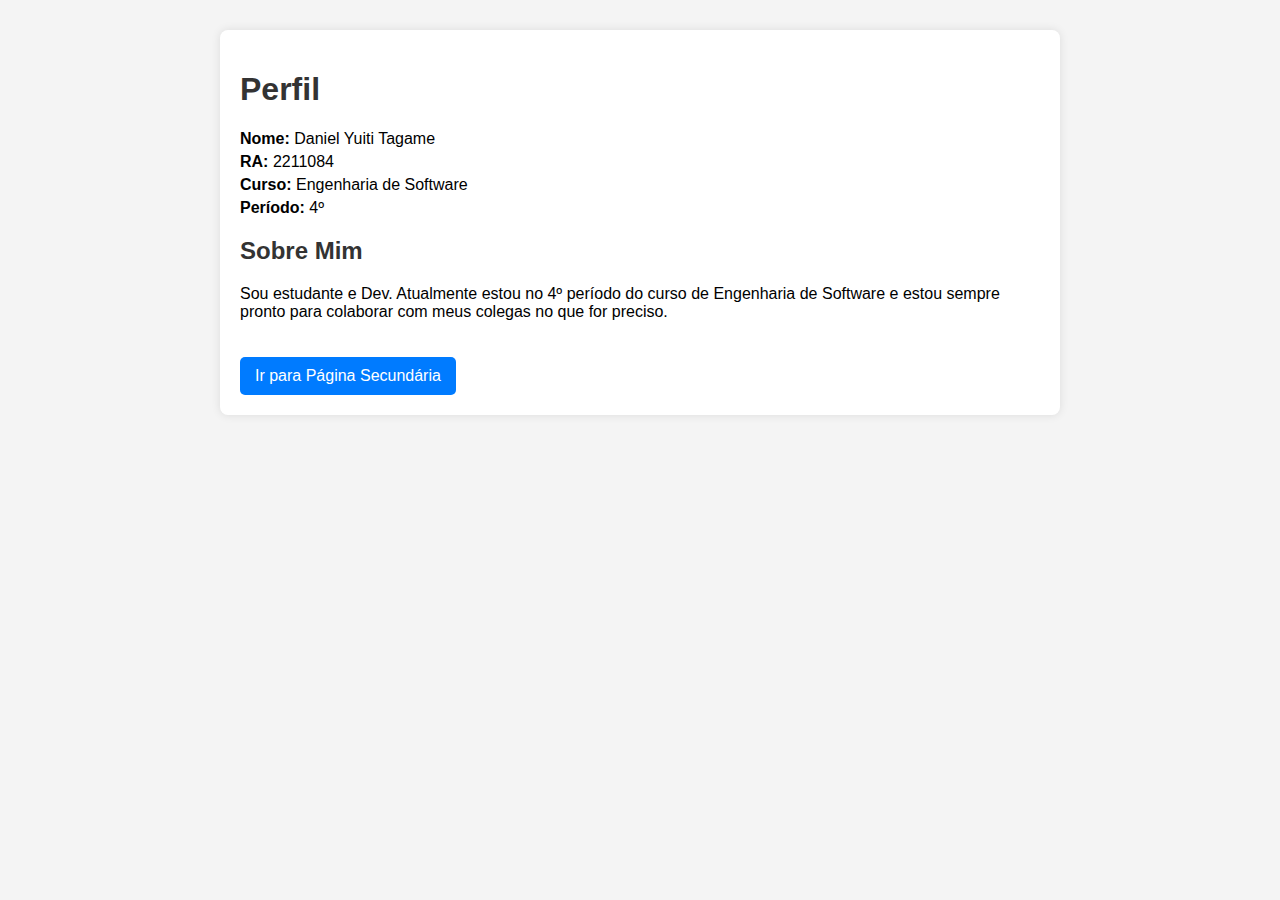
<file: index.html>
<!DOCTYPE html>
<html lang="pt-BR">
<head>
  <meta charset="UTF-8">
  <meta name="viewport" content="width=device-width, initial-scale=1.0">
  <title>Página Principal - Perfil</title>
  <link rel="stylesheet" href="style.css">
</head>
<body>
  <main class="container">
    <section class="perfil">
      <h1>Perfil</h1>
      <div class="dados">
        <p><strong>Nome:</strong> Daniel Yuiti Tagame</p>
        <p><strong>RA:</strong> 2211084</p>
        <p><strong>Curso:</strong> Engenharia de Software</p>
        <p><strong>Período:</strong> 4º</p>
      </div>
    </section>

    <section class="descricao">
      <h2>Sobre Mim</h2>
      <p>
        Sou estudante e Dev. Atualmente estou no 4º período do curso de Engenharia de Software
        e estou sempre pronto para colaborar com meus colegas no que for preciso.
      </p>
    </section>

    <section class="links">
      <a href="pagina-secundaria.html">Ir para Página Secundária</a>
    </section>
  </main>
</body>
</html>
</file>
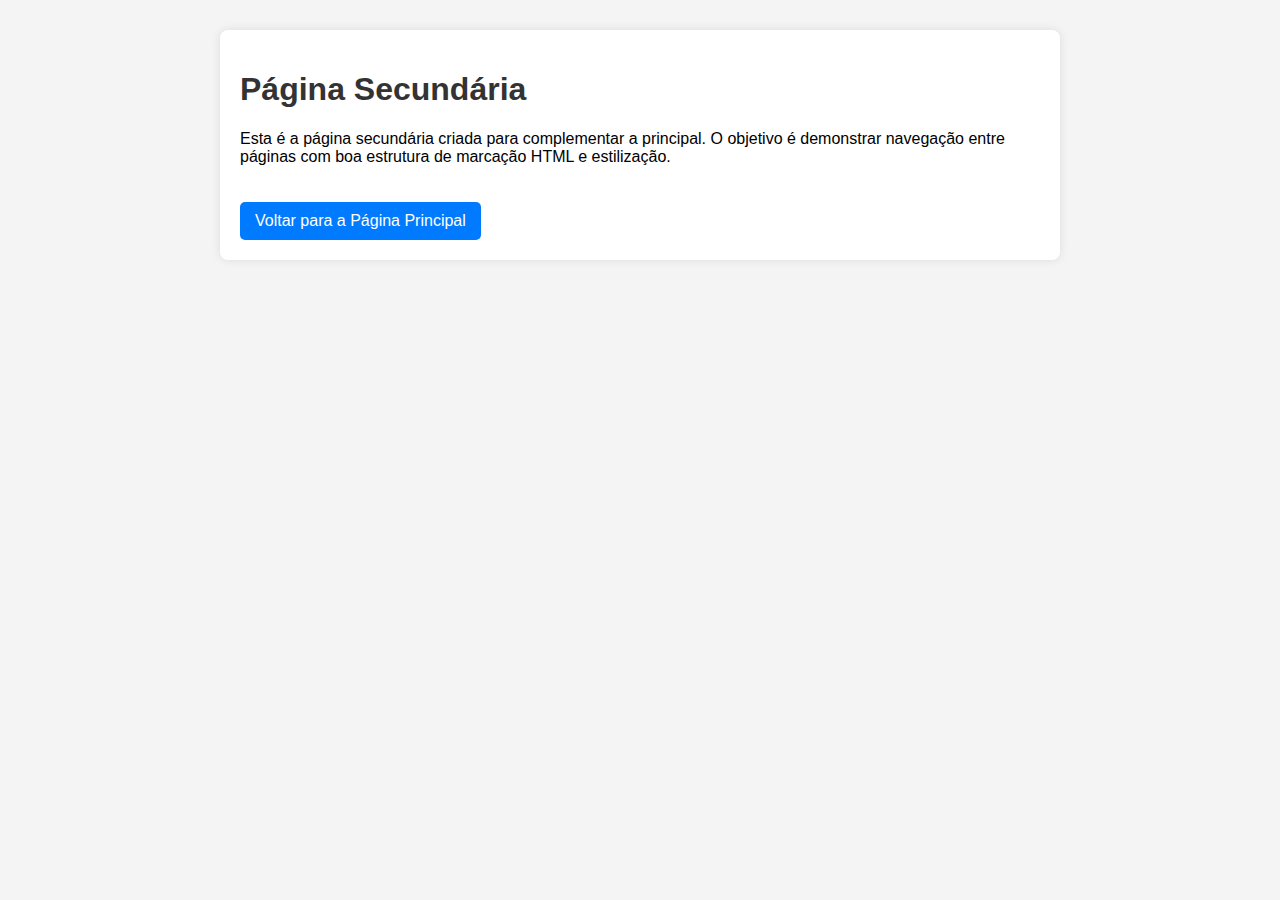
<file: segunda-pagina.html>
<!DOCTYPE html>
<html lang="pt-BR">
<head>
  <meta charset="UTF-8">
  <meta name="viewport" content="width=device-width, initial-scale=1.0">
  <title>Página Secundária</title>
  <link rel="stylesheet" href="style.css">
</head>
<body>
  <main class="container">
    <section class="conteudo">
      <h1>Página Secundária</h1>
      <p>
        Esta é a página secundária criada para complementar a principal. O objetivo é demonstrar navegação entre páginas
        com boa estrutura de marcação HTML e estilização.
      </p>
    </section>

    <section class="links">
      <a href="index.html">Voltar para a Página Principal</a>
    </section>
  </main>
</body>
</html>
</file>
<file: style.css>
/* style.css */
body {
  font-family: Arial, sans-serif;
  background-color: #f4f4f4;
  margin: 0;
  padding: 0;
}

.container {
  max-width: 800px;
  margin: 30px auto;
  background-color: #fff;
  padding: 20px;
  border-radius: 8px;
  box-shadow: 0 0 10px rgba(0, 0, 0, 0.1);
}

h1, h2 {
  color: #333;
}

.perfil .dados p {
  margin: 5px 0;
}

.links a {
  display: inline-block;
  margin-top: 20px;
  text-decoration: none;
  color: white;
  background-color: #007BFF;
  padding: 10px 15px;
  border-radius: 5px;
}

.links a:hover {
  background-color: #0056b3;
}
</file>
